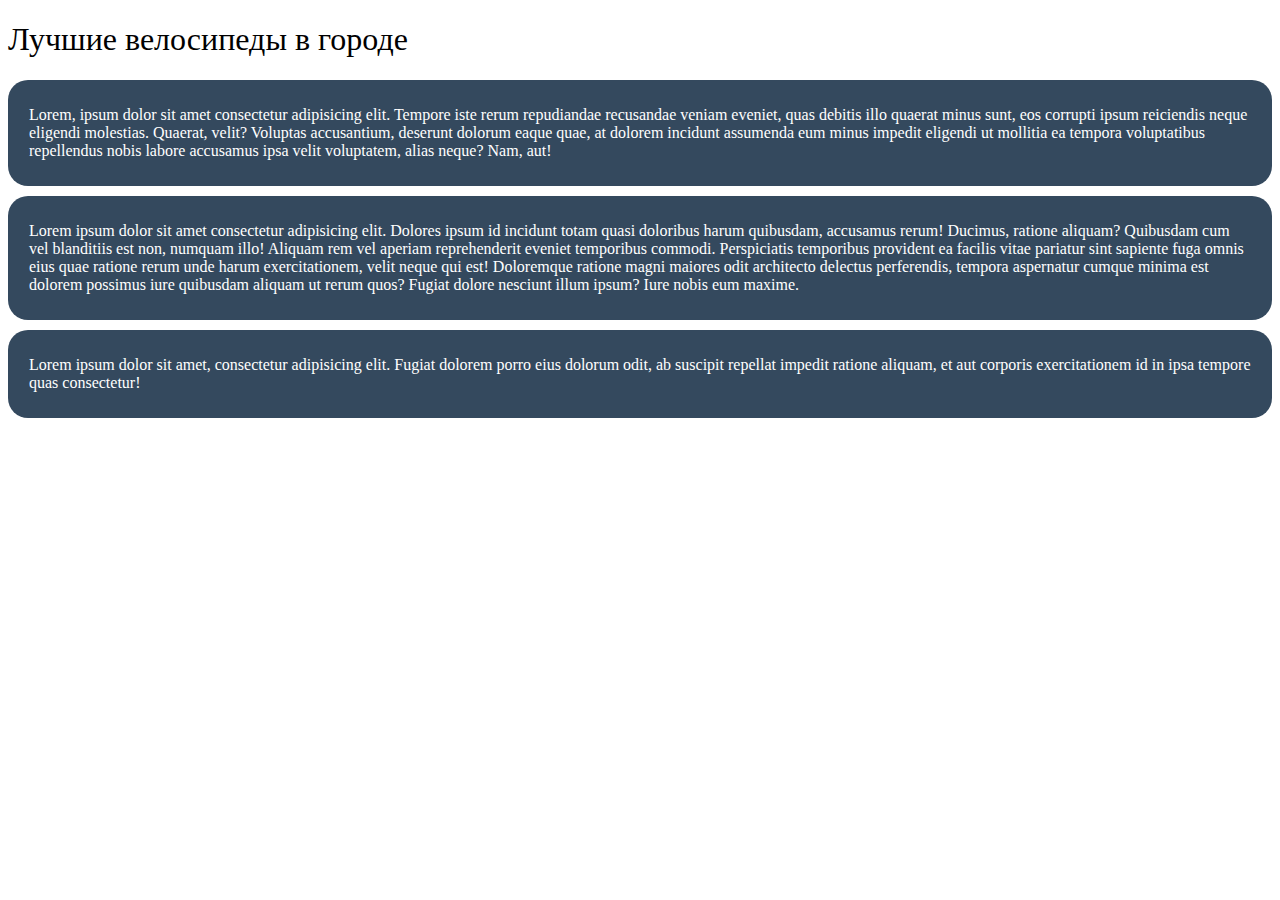
<file: Homework1/index.html>
<!DOCTYPE html>
<html lang="en">
<head>
    <meta charset="UTF-8">
    <meta name="viewport" content="width=device-width, initial-scale=1.0">
    <title>Task1</title>
    <link rel="stylesheet" href="style/style.css">
</head>
<body>
    <h1>Лучшие велосипеды в городе</h1>
    <div class="block1">
        <p>Lorem, ipsum dolor sit amet consectetur adipisicing elit. Tempore iste rerum repudiandae recusandae veniam eveniet, quas debitis illo quaerat minus sunt, eos corrupti ipsum reiciendis neque eligendi molestias. Quaerat, velit?
        Voluptas accusantium, deserunt dolorum eaque quae, at dolorem incidunt assumenda eum minus impedit eligendi ut mollitia ea tempora voluptatibus repellendus nobis labore accusamus ipsa velit voluptatem, alias neque? Nam, aut!</p>
    </div>
    <div class="block1">
        <p>Lorem ipsum dolor sit amet consectetur adipisicing elit. Dolores ipsum id incidunt totam quasi doloribus harum quibusdam, accusamus rerum! Ducimus, ratione aliquam? Quibusdam cum vel blanditiis est non, numquam illo!
        Aliquam rem vel aperiam reprehenderit eveniet temporibus commodi. Perspiciatis temporibus provident ea facilis vitae pariatur sint sapiente fuga omnis eius quae ratione rerum unde harum exercitationem, velit neque qui est!
        Doloremque ratione magni maiores odit architecto delectus perferendis, tempora aspernatur cumque minima est dolorem possimus iure quibusdam aliquam ut rerum quos? Fugiat dolore nesciunt illum ipsum? Iure nobis eum maxime.</p>
    </div>
    <div class="block1">
        <p>Lorem ipsum dolor sit amet, consectetur adipisicing elit. Fugiat dolorem porro eius dolorum odit, ab suscipit repellat impedit ratione aliquam, et aut corporis exercitationem id in ipsa tempore quas consectetur!</p>
    </div>
</body>
</html>





<!-- 'Текст для блоков произвольный.
●  	Для стилей используйте параметры:
background-color: #34495E
border-radius: 20px
padding: 10px 21px -->
</file>
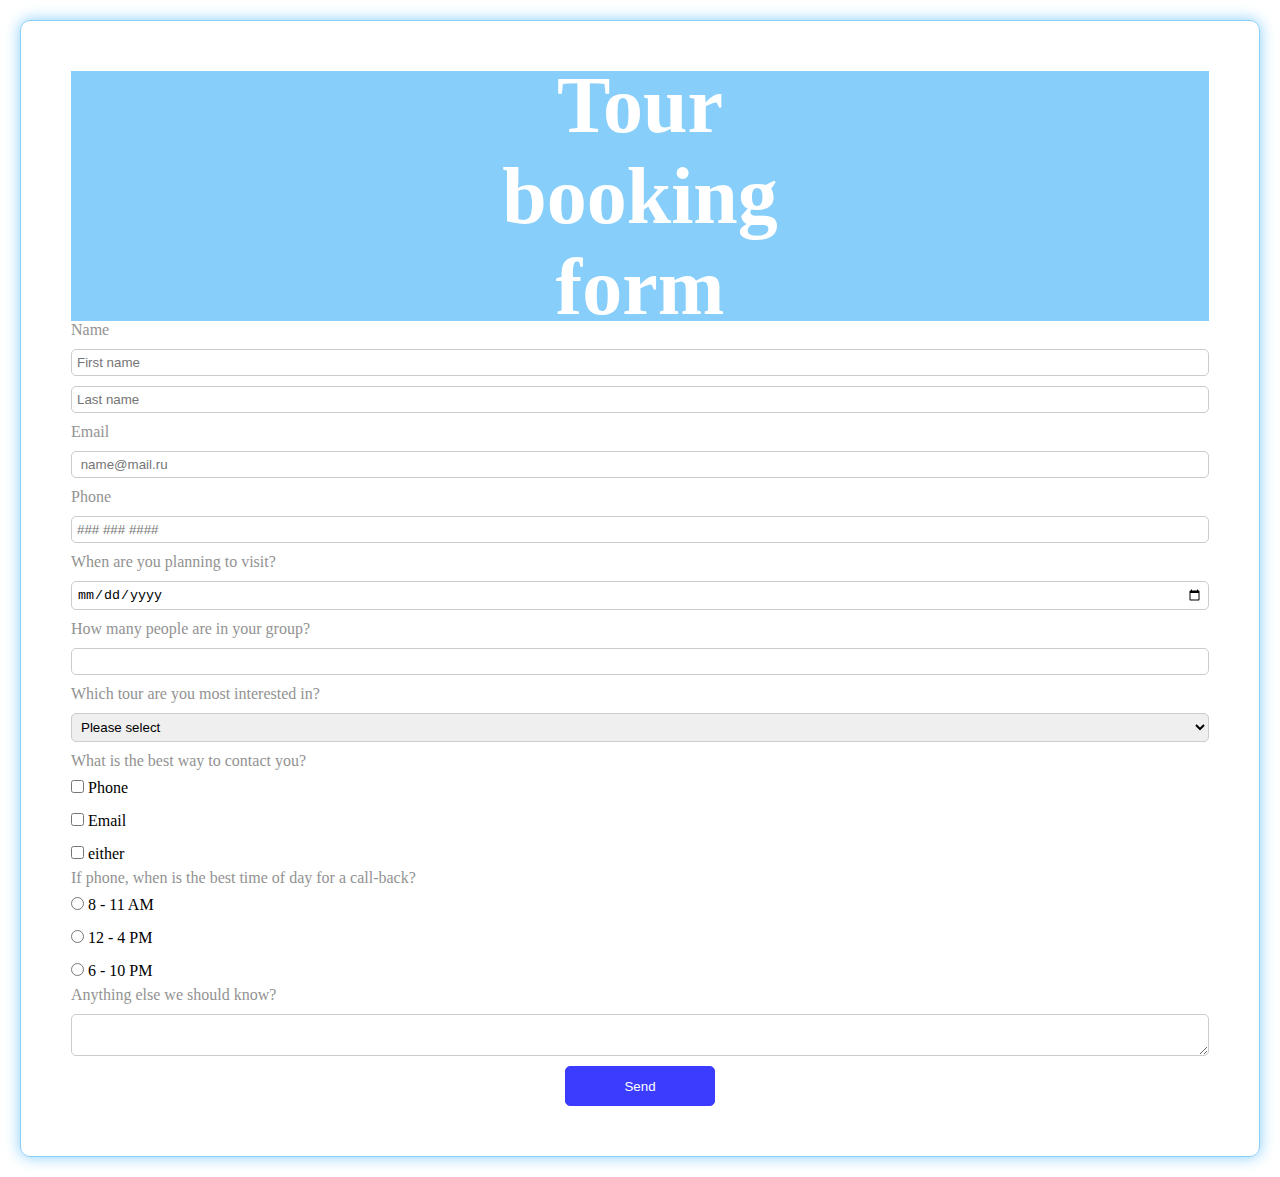
<file: Homework3/index.html>
<!DOCTYPE html>
<html lang="en">
<head>
    <meta charset="UTF-8">
    <meta name="viewport" content="width=device-width, initial-scale=1.0">
    <title>Homework 3</title>
    <link rel="stylesheet" href="css/style.css">
</head>
<body>
    <div class="formbox">
        <div class="header">
            <h1>Tour booking form</h1>
        </div>
        <form action="">
            <div class="item">
                <p>Name</p>
                <input type="text" placeholder="First name">
                <input type="text" placeholder="Last name">
            </div>
            <div class="item">
                <p>Email</p>
                <input type="email" placeholder=" name@mail.ru">
            </div>
            <div class="item">
                <p>Phone</p>
                <input type="tel" placeholder="### ### ####">
            </div>

            <div class="item">
                <p>When are you planning to visit?</p>
                <input type="date" class="date">
            </div>
            <div class="item">
                <p>How many people are in your group?</p>
                <input type="number">
            </div>
            <div class="item">
                <p>Which tour are you most interested in?</p>
                <select name="" id="">
                    <option value="none">Please select</option>
                    <option value="usa">USA</option>
                    <option value="uae">UAE</option>
                    <option value="eu">Europe</option>
                    <option value="maldives">Maldives</option>
                </select>
            </div>
            <div class="item">
                <p>What is the best way to contact you?</p>
                <div class="checkbox">
                    <input type="checkbox" id="phone">
                    <label for="phone">Phone</label>
                </div>
                <div class="checkbox">
                    <input type="checkbox" id="email">
                    <label for="email">Email</label>
                </div>
                <div class="checkbox">
                    <input type="checkbox" id="either">
                    <label for="either">either</label>
                </div>
            </div>
            <div  class="item">
                <p>If phone, when is the best time of day for a call-back?</p>
                <div class="radio">
                    <input type="radio" id="radio_1" name="time">
                    <label for="radio_1">8 - 11 AM</label>
                </div>
                <div class="radio">
                    <input type="radio" id="radio_2" name="time">
                    <label for="radio_2">12 - 4 PM</label>
                </div>
                <div class="radio">
                    <input type="radio" id="radio_3" name="time">
                    <label for="radio_3">6 - 10 PM</label>
                </div>
            </div>
            <div  class="item">
                <p>Anything else we should know?</p>
                <textarea></textarea>
            </div>
            <div class="button">
                <button type="submit" class="button_submit">Send</button>
            </div>
        </form>
    </div>
</body>
</html>
</file>
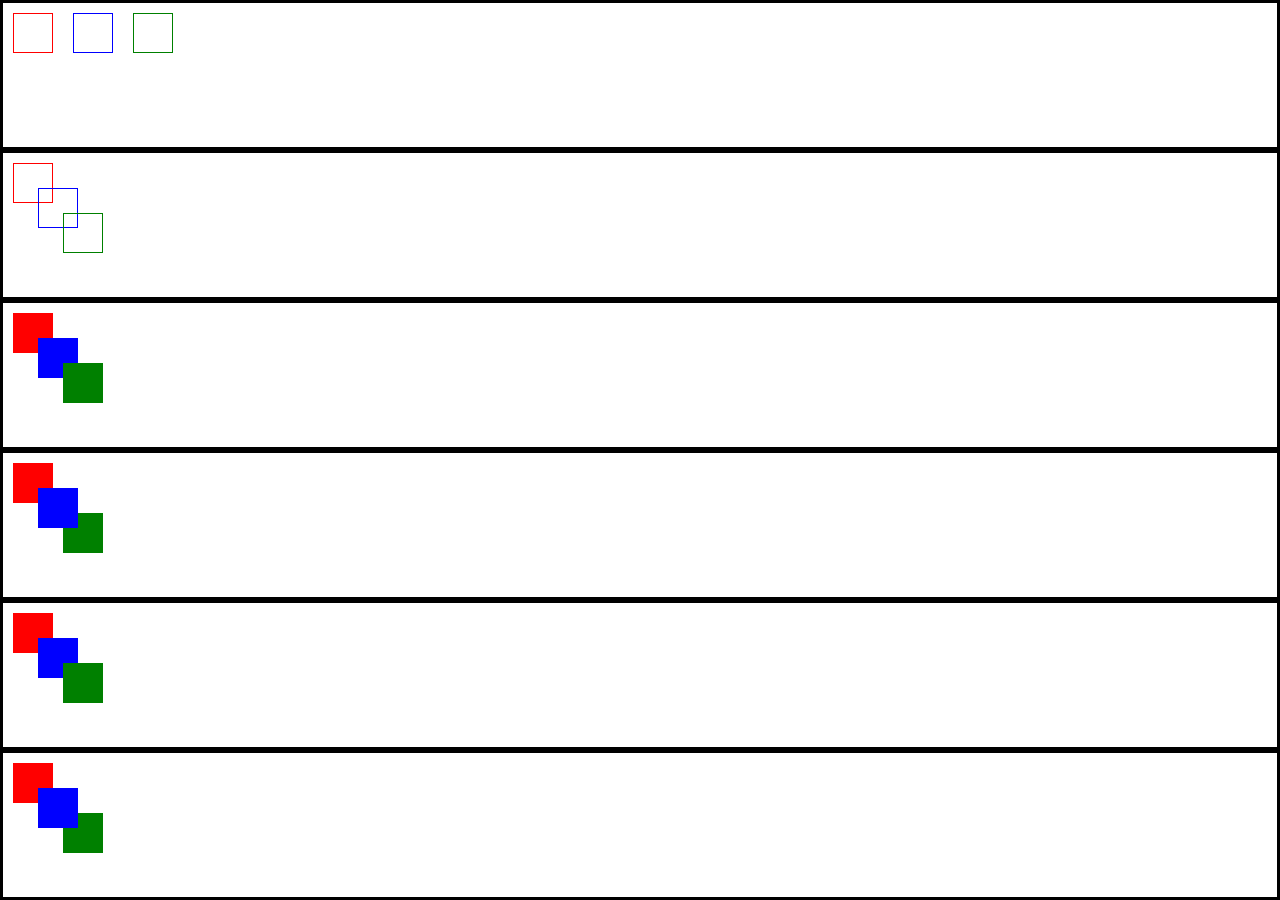
<file: Homework4/index.html>
<!DOCTYPE html>
<html lang="en">
<head>
    <meta charset="UTF-8">
    <meta name="viewport" content="width=device-width, initial-scale=1.0">
    <title>Homework 4</title>
    <link rel="stylesheet" href="css/style.css">
</head>
<body>
    <div class="box1">
        <div class="red1"></div>
        <div class="blue1"></div>
        <div class="green1"></div>
    </div>
    <div class="box2">
        <div class="red1"></div>
        <div class="blue1"></div>
        <div class="green1"></div>
    </div>
    <div class="box3">
        <div class="red2"></div>
        <div class="blue2"></div>
        <div class="green2"></div>
    </div>
    <div class="box4">
        <div class="red2"></div>
        <div class="blue2"></div>
        <div class="green2"></div>
    </div>
    <div class="box5">
        <div class="red2"></div>
        <div class="blue2"></div>
        <div class="green2"></div>
    </div>
    <div class="box6">
        <div class="red2"></div>
        <div class="blue2"></div>
        <div class="green2"></div>
    </div>
</body>
</html>
</file>
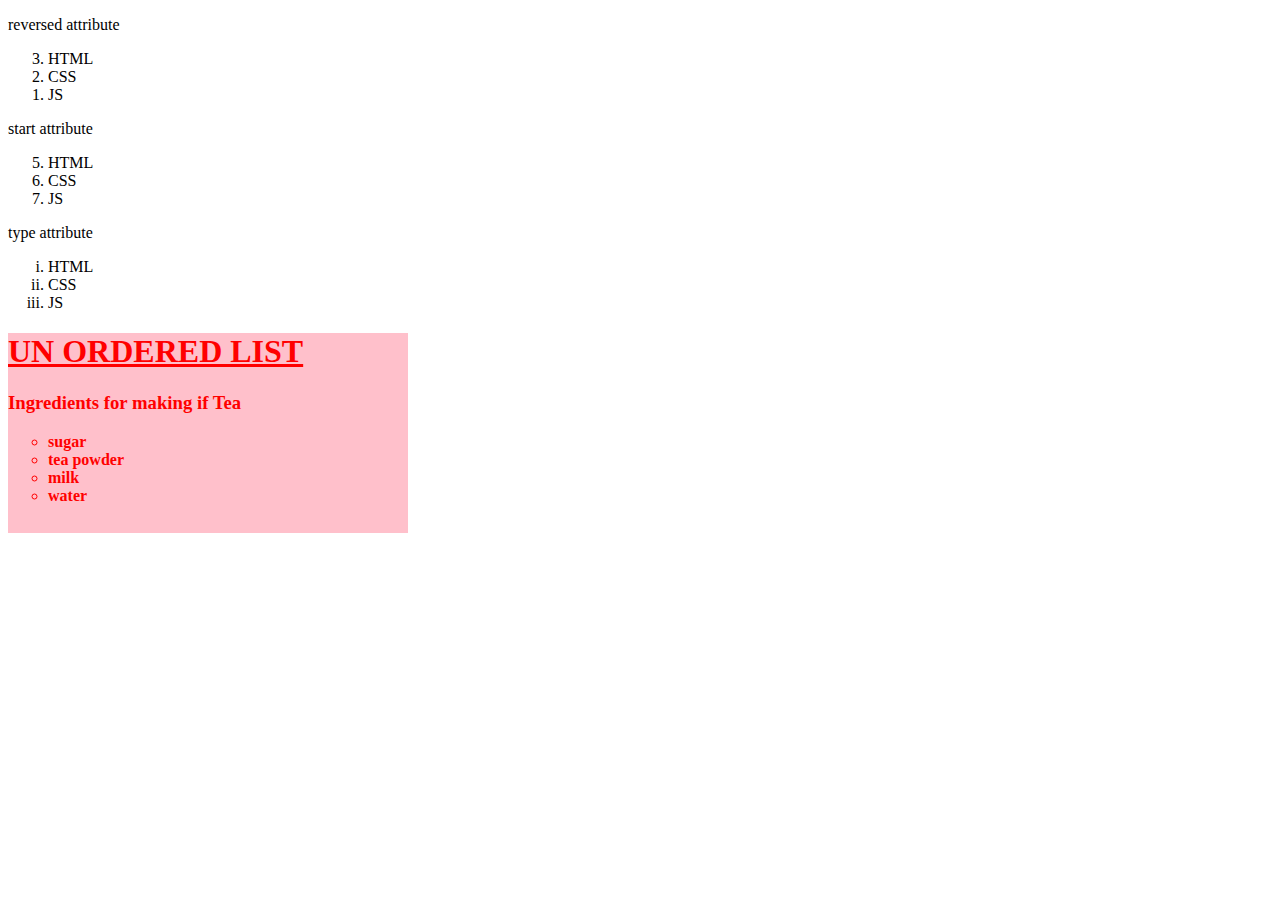
<file: Homework1/Task2/index.html>
<!DOCTYPE html>
<html lang="en">
<head>
    <meta charset="UTF-8">
    <meta name="viewport" content="width=device-width, initial-scale=1.0">
    <title>Task2</title>
    <link rel="stylesheet" href="style/style.css">
</head>
<body>
    <p>reversed attribute</p>
    <ol reversed>
        <li>HTML</li>
        <li>CSS</li>
        <li>JS</li>
    </ol>
    <p>start attribute</p>
    <ol start="5">
        <li>HTML</li>
        <li>CSS</li>
        <li>JS</li>
    </ol>
    <p>type attribute</p>
    <ol type="i">
        <li>HTML</li>
        <li>CSS</li>
        <li>JS</li> 
    </ol>

    <div class="block1">
        <h1>UN ORDERED LIST</h1>
        <h3>Ingredients for making if Tea</h3>
        <ul type="circle">
            <li>sugar</li>
            <li>tea powder</li>
            <li>milk</li>
            <li>water</li>
        </ul>
    </div>
</body>
</html>
</file>
<file: Homework1/style/style.css>
h1{
    font-weight: normal;
}
p{
    color: white;
}
.block1{
    background-color:#34495E;
    border-radius: 20px;
    margin: 10px 0;
    padding: 10px 21px;
   
}
/* 
●  	Для стилей используйте параметры:
background-color: #34495E
border-radius: 20px
padding: 10px 21px  
Проблема в том что в примере поменяли цвет текста и добавлен margin, а этого нет в требованиях, я их дописал сам, но считаю что они должны быть указаны в требованиях*/
</file>
<file: Homework3/css/style.css>
*{
    margin: 0;
    padding: 0;
    box-sizing: border-box;
    color: black;
    text-decoration: none;
}
body{
    padding: 20px;
}
.formbox{
    border: 1px solid #87CEFA;
    box-shadow: 0 0 15px 0 #87CEFA;
    border-radius: 10px;
    padding: 50px;
}
.header{
    background-color: #87CEFA;
    height: 250px;
    display: flex;
    justify-content: center;
    align-items: center;
}
h1{
    color: white;
    font-size: 80px;
    width: 40%;
    text-align: center
}
input, select, textarea{
    display: block;
    width: 100%;
    padding: 5px;
    margin: 10px 0;
    border-radius: 5px;
    border: 1px solid #CCCCCC;
    
}
input[type=radio],input[type=checkbox]{
    width: auto;
    display: inline-block;
}
input:focus{
    border: 3px solid blue;
    color: blue;
}
input,p{
    color: #929292;
}
.date{
    color: black;
}

.button{
    display: flex;
    justify-content: center;
}
.button_submit{
    border: 1px solid rgb(60, 60, 255);
    border-radius: 5px;
    width: 150px;
    height: 40px;
    background-color:  rgb(60, 60, 255);
    color: white;
}
</file>
<file: Homework4/css/style.css>
*{
    margin: 0;
    padding: 0;
    box-sizing: border-box;

}
.box1{
    border: 3px solid black;
    height: 150px;
    display: flex;
}
.red1{
    border: 1px solid red;
    width: 40px;
    height: 40px;
    margin: 10px;
}
.blue1{
    border: 1px solid blue;
    width: 40px;
    height: 40px;
    margin: 10px;
}
.green1{
    border: 1px solid green;
    width: 40px;
    height: 40px;
    margin: 10px;
}
.box2{
    border: 3px solid black;
    height: 150px;
    position: relative;
    top: 0;
}
.box2>.blue1{
     position: absolute;
    top: 25px;
    left: 25px;
}
.box2>.green1{
    position: absolute;
    top: 50px;
    left: 50px;
}
.box3{
    border: 3px solid black;
    height: 150px;
    position: relative;
    top: 0;
}
.red2{
    width: 40px;
    height: 40px;
    margin: 10px;
    background-color: red;
}
.blue2{
    width: 40px;
    height: 40px;
    margin: 10px;
    background-color: blue;
}
.green2{
    width: 40px;
    height: 40px;
    margin: 10px;
    background-color: green;
}
.box3>.blue2{
    position: absolute;
    top: 25px;
    left: 25px;
}
.box3>.green2{
    position: absolute;
    top: 50px;
    left: 50px;
}
.box4{
    border: 3px solid black;
    height: 150px;
    position: relative;
    top: 0;
}
.box4>.blue2{
    position: absolute;
    top: 25px;
    left: 25px;
    z-index: 1;
}
.box4>.green2{
    position: absolute;
    top: 50px;
    left: 50px;
}
.box5{
    border: 3px solid black;
    height: 150px;
    position: relative;
    top: 0;
}
.box5>.red2{
z-index: 1;
}
.box5>.blue2{
    position: absolute;
    top: 25px;
    left: 25px;
    z-index: 0;
    
}
.box5>.green2{
    position: absolute;
    top: 50px;
    left: 50px;
    z-index: 1;
}
.box6{
    border: 3px solid black;
    height: 150px;
    position: relative;
    top: 0;
}
.box6>.red2{
    z-index: 2;
}
.box6>.blue2{
    position: absolute;
    top: 25px;
    left: 25px;
    z-index: 1;
        
}
.box6>.green2{
    position: absolute;
    top: 50px;
    left: 50px;
    z-index: 0;
}
</file>
<file: Homework1/Task2/style/style.css>
h1{
    text-decoration: underline;
}
.block1{
    color: red;
    width: 400px;
    height: 200px;
    background-color: pink;
    font-weight: bold;
}
</file>
